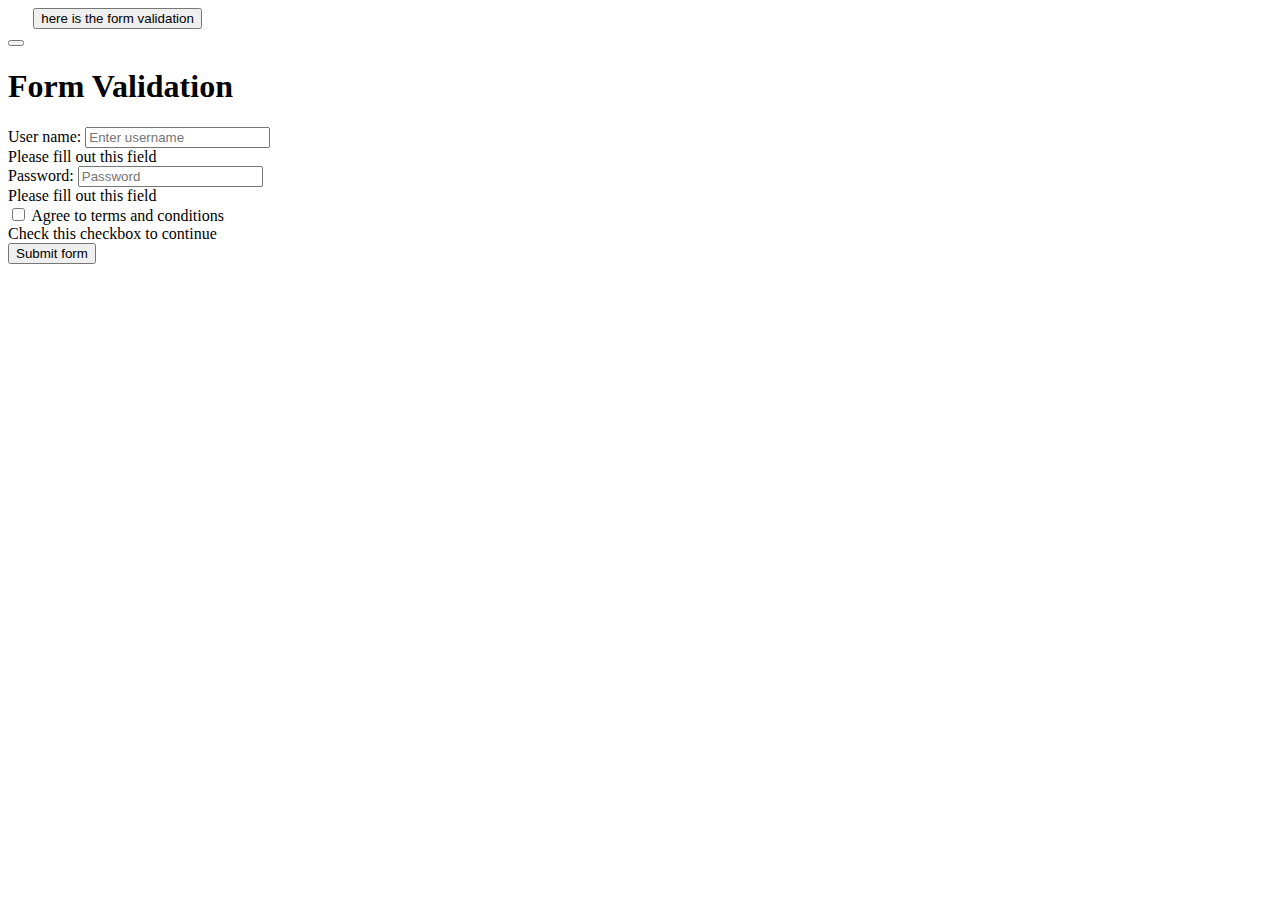
<file: tamrin2/index.html>
<!DOCTYPE html>
<html lang="en">
  <head>
    <meta charset="UTF-8" />
    <meta http-equiv="X-UA-Compatible" content="IE=edge" />
    <meta name="viewport" content="width=device-width, initial-scale=1.0" />
    <link
      href="https://cdn.jsdelivr.net/npm/bootstrap@5.0.2/dist/css/bootstrap.min.css"
      rel="stylesheet"
      integrity="sha384-EVSTQN3/azprG1Anm3QDgpJLIm9Nao0Yz1ztcQTwFspd3yD65VohhpuuCOmLASjC"
      crossorigin="anonymous"
    />
    <title>Document</title>
  </head>

  <body>
    <div class="col-12">
      <button
        class="btn btn-danger mt-3"
        data-bs-toggle="modal"
        data-bs-target="#exampleModal"
        type="submit"
        style="margin-left: 2%"
      >
        here is the form validation
      </button>
    </div>

    <!-- Modal -->
    <div
      class="modal fade"
      id="exampleModal"
      tabindex="-1"
      aria-labelledby="exampleModalLabel"
      aria-hidden="true"
    >
      <div class="modal-dialog">
        <div class="modal-content">
          <div class="modal-header">
            <button
              type="button"
              class="btn-close"
              data-bs-dismiss="modal"
              aria-label="Close"
            ></button>
          </div>
          <div class="modal-body">
            <div class="container mt-5">
              <form class="row g-3 needs-validation" novalidate>
                <h1>Form Validation</h1>
                <div class="col-12">
                  <label for="validationCustom03" class="form-label"
                    >User name:</label
                  >
                  <input
                    type="text"
                    class="form-control"
                    id="validationCustom03"
                    required
                    placeholder="Enter username"
                  />
                  <div class="invalid-feedback">Please fill out this field</div>
                </div>
                <div class="col-12">
                  <label for="validationCustom03" class="form-label"
                    >Password:</label
                  >
                  <input
                    type="text"
                    class="form-control"
                    id="validationCustom03"
                    required
                    placeholder="Password"
                  />

                  <div class="invalid-feedback">Please fill out this field</div>
                </div>
                <div class="col-12">
                  <div class="form-check">
                    <input
                      class="form-check-input"
                      type="checkbox"
                      value=""
                      id="invalidCheck"
                      required
                    />
                    <label class="form-check-label" for="invalidCheck">
                      Agree to terms and conditions
                    </label>
                    <div class="invalid-feedback">
                      Check this checkbox to continue
                    </div>
                  </div>
                </div>

                <div class="col-12">
                  <button
                    class="btn btn-primary"
                    data-bs-target="#exampleModal"
                    type="submit"
                  >
                    Submit form
                  </button>
                </div>
              </form>
            </div>
          </div>
        </div>
      </div>
    </div>
    <script>
      // Example starter JavaScript for disabling form submissions if there are invalid fields
      (function () {
        "use strict";

        // Fetch all the forms we want to apply custom Bootstrap validation styles to
        var forms = document.querySelectorAll(".needs-validation");

        // Loop over them and prevent submission
        Array.prototype.slice.call(forms).forEach(function (form) {
          form.addEventListener(
            "submit",
            function (event) {
              if (!form.checkValidity()) {
                event.preventDefault();
                event.stopPropagation();
              }

              form.classList.add("was-validated");
            },
            false
          );
        });
      })();
    </script>
    <script
      src="https://cdn.jsdelivr.net/npm/bootstrap@5.0.2/dist/js/bootstrap.bundle.min.js"
      integrity="sha384-MrcW6ZMFYlzcLA8Nl+NtUVF0sA7MsXsP1UyJoMp4YLEuNSfAP+JcXn/tWtIaxVXM"
      crossorigin="anonymous"
    ></script>
  </body>
</html>
</file>
